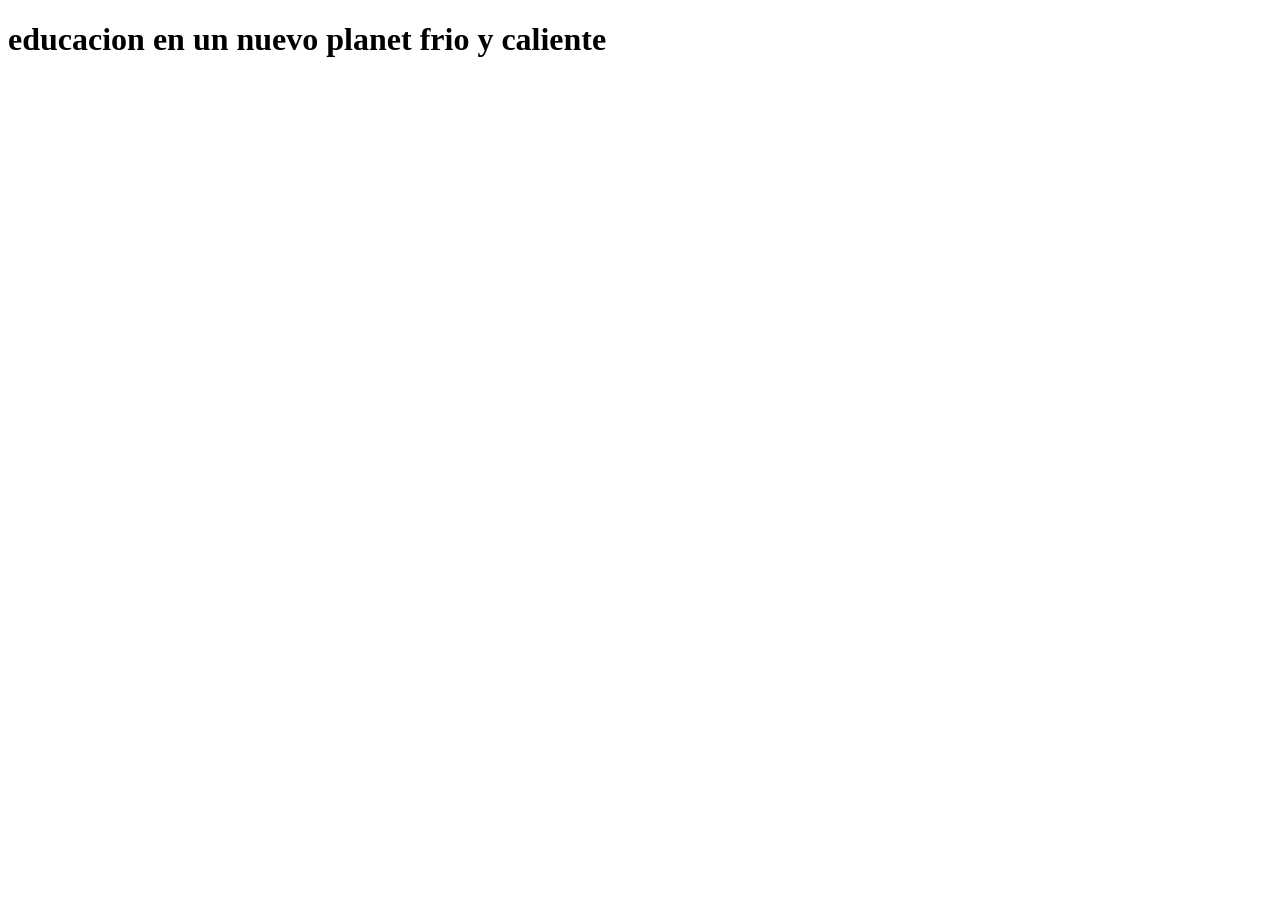
<file: educacion en un nuevo planeta .html>
<!DOCTYPE html>
<html lang="en">

</html>

<head>
    <meta charset="UTF-8">
    <meta name="viewport" content="width=device-width, initial-scale=1.0">
    <title>educacion en un nuevo planeta </title>

    <head>

    <body>

        <h1>educacion en un nuevo planet frio y caliente</h1>


    </body>
</file>
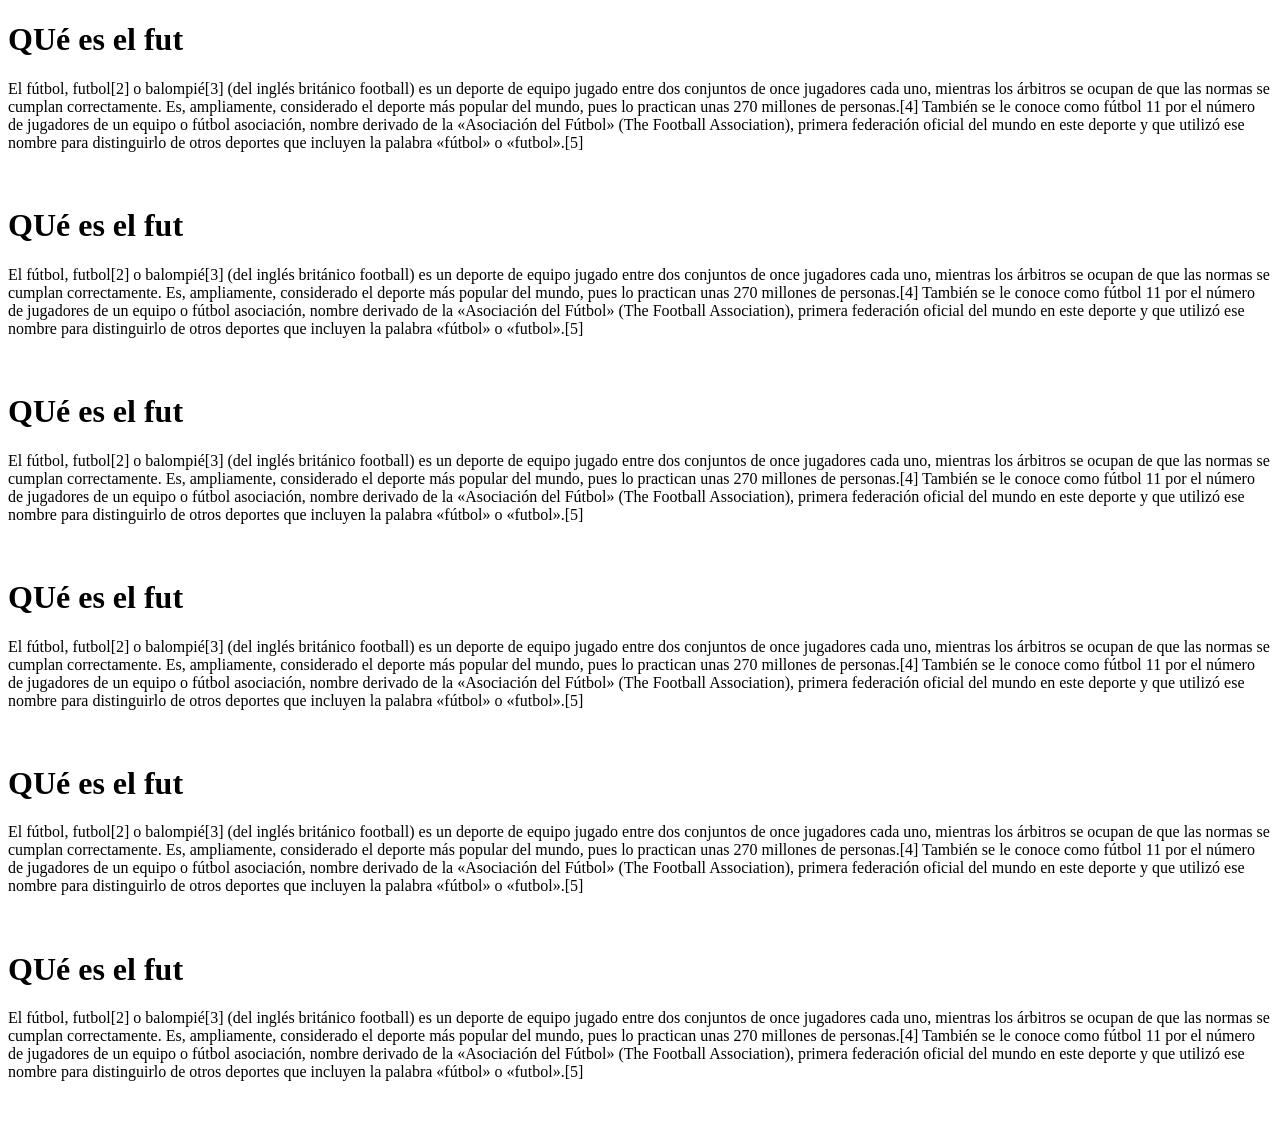
<file: productos.html>
<!DOCTYPE html>
<html lang="en">
<head>
    <meta charset="UTF-8">
    <meta name="viewport" content="width=device-width, initial-scale=1.0">
    <title>Document</title>
</head>
<body>
    <h1>QUé es el fut</h1>
    <p>El fútbol, futbol[2]​ o balompié[3]​ (del inglés británico football) es un deporte de equipo jugado entre dos conjuntos de once jugadores cada uno, mientras los árbitros se ocupan de que las normas se cumplan correctamente. Es, ampliamente, considerado el deporte más popular del mundo, pues lo practican unas 270 millones de personas.[4]​ También se le conoce como fútbol 11 por el número de jugadores de un equipo o fútbol asociación, nombre derivado de la «Asociación del Fútbol» (The Football Association), primera federación oficial del mundo en este deporte y que utilizó ese nombre para distinguirlo de otros deportes que incluyen la palabra «fútbol» o «futbol».[5]​ </p>
<br><h1>QUé es el fut</h1>
<p>El fútbol, futbol[2]​ o balompié[3]​ (del inglés británico football) es un deporte de equipo jugado entre dos conjuntos de once jugadores cada uno, mientras los árbitros se ocupan de que las normas se cumplan correctamente. Es, ampliamente, considerado el deporte más popular del mundo, pues lo practican unas 270 millones de personas.[4]​ También se le conoce como fútbol 11 por el número de jugadores de un equipo o fútbol asociación, nombre derivado de la «Asociación del Fútbol» (The Football Association), primera federación oficial del mundo en este deporte y que utilizó ese nombre para distinguirlo de otros deportes que incluyen la palabra «fútbol» o «futbol».[5]​ </p>
<br><h1>QUé es el fut</h1><p>El fútbol, futbol[2]​ o balompié[3]​ (del inglés británico football) es un deporte de equipo jugado entre dos conjuntos de once jugadores cada uno, mientras los árbitros se ocupan de que las normas se cumplan correctamente. Es, ampliamente, considerado el deporte más popular del mundo, pues lo practican unas 270 millones de personas.[4]​ También se le conoce como fútbol 11 por el número de jugadores de un equipo o fútbol asociación, nombre derivado de la «Asociación del Fútbol» (The Football Association), primera federación oficial del mundo en este deporte y que utilizó ese nombre para distinguirlo de otros deportes que incluyen la palabra «fútbol» o «futbol».[5]​ </p>
<br><h1>QUé es el fut</h1><p>El fútbol, futbol[2]​ o balompié[3]​ (del inglés británico football) es un deporte de equipo jugado entre dos conjuntos de once jugadores cada uno, mientras los árbitros se ocupan de que las normas se cumplan correctamente. Es, ampliamente, considerado el deporte más popular del mundo, pues lo practican unas 270 millones de personas.[4]​ También se le conoce como fútbol 11 por el número de jugadores de un equipo o fútbol asociación, nombre derivado de la «Asociación del Fútbol» (The Football Association), primera federación oficial del mundo en este deporte y que utilizó ese nombre para distinguirlo de otros deportes que incluyen la palabra «fútbol» o «futbol».[5]​ </p>
<br><h1>QUé es el fut</h1><p>El fútbol, futbol[2]​ o balompié[3]​ (del inglés británico football) es un deporte de equipo jugado entre dos conjuntos de once jugadores cada uno, mientras los árbitros se ocupan de que las normas se cumplan correctamente. Es, ampliamente, considerado el deporte más popular del mundo, pues lo practican unas 270 millones de personas.[4]​ También se le conoce como fútbol 11 por el número de jugadores de un equipo o fútbol asociación, nombre derivado de la «Asociación del Fútbol» (The Football Association), primera federación oficial del mundo en este deporte y que utilizó ese nombre para distinguirlo de otros deportes que incluyen la palabra «fútbol» o «futbol».[5]​ </p>
<br><h1>QUé es el fut</h1><p>El fútbol, futbol[2]​ o balompié[3]​ (del inglés británico football) es un deporte de equipo jugado entre dos conjuntos de once jugadores cada uno, mientras los árbitros se ocupan de que las normas se cumplan correctamente. Es, ampliamente, considerado el deporte más popular del mundo, pues lo practican unas 270 millones de personas.[4]​ También se le conoce como fútbol 11 por el número de jugadores de un equipo o fútbol asociación, nombre derivado de la «Asociación del Fútbol» (The Football Association), primera federación oficial del mundo en este deporte y que utilizó ese nombre para distinguirlo de otros deportes que incluyen la palabra «fútbol» o «futbol».[5]​ </p>
<br>
</body>
</html>
</file>
